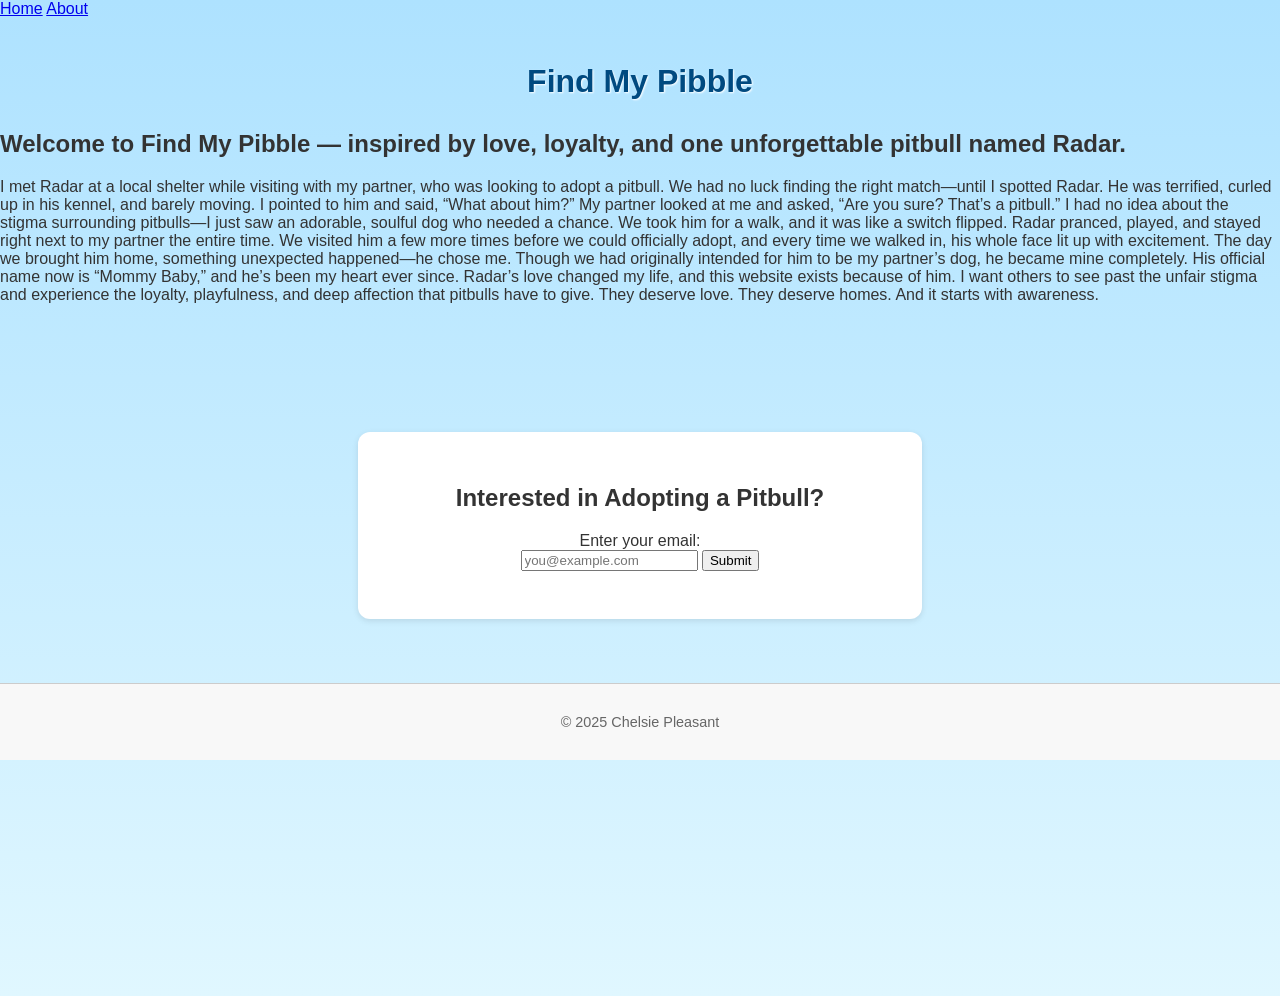
<file: index.html>
<!DOCTYPE html>
<html lang="en">
<head>
  <meta charset="UTF-8">
   <meta name="viewport" content="width=device-width, initial-scale=1.0">
  <link rel="stylesheet" href="style.css">
  <nav>
  <a href="index.html" class="active">Home</a>
  <a href="about.html">About</a>
</nav>

 <title>Pitbull Rescue</title>
</head>

<body>
  <h1>Find My Pibble</h1>
  <section id="bio">
  <h2>Welcome to Find My Pibble — inspired by love, loyalty, and one unforgettable pitbull named Radar.</h2>
    <p>I met Radar at a local shelter while visiting with my partner, who was looking to adopt a pitbull. We had no luck finding the right match—until I spotted Radar. He was terrified, curled up in his kennel, and barely moving. I pointed to him and said, “What about him?” My partner looked at me and asked, “Are you sure? That’s a pitbull.” I had no idea about the stigma surrounding pitbulls—I just saw an adorable, soulful dog who needed a chance.

We took him for a walk, and it was like a switch flipped. Radar pranced, played, and stayed right next to my partner the entire time. We visited him a few more times before we could officially adopt, and every time we walked in, his whole face lit up with excitement.

The day we brought him home, something unexpected happened—he chose me. Though we had originally intended for him to be my partner’s dog, he became mine completely. His official name now is “Mommy Baby,” and he’s been my heart ever since.

Radar’s love changed my life, and this website exists because of him. I want others to see past the unfair stigma and experience the loyalty, playfulness, and deep affection that pitbulls have to give. They deserve love. They deserve homes. And it starts with awareness. </p>
</section>

<div id="dog-list"></div>

  <section id="interest-form">
  <h2>Interested in Adopting a Pitbull?</h2>
  <form id="adopt-form">
    <label for="email">Enter your email:</label><br />
    <input type="email" id="email" required placeholder="you@example.com" />
    <button type="submit">Submit</button>
  </form>
  <p id="form-message"></p>
</section>

<footer>
  <p>&copy; 2025 Chelsie Pleasant</p>
</footer>
<script src="app.js"></script>
</body>
</html>
</file>
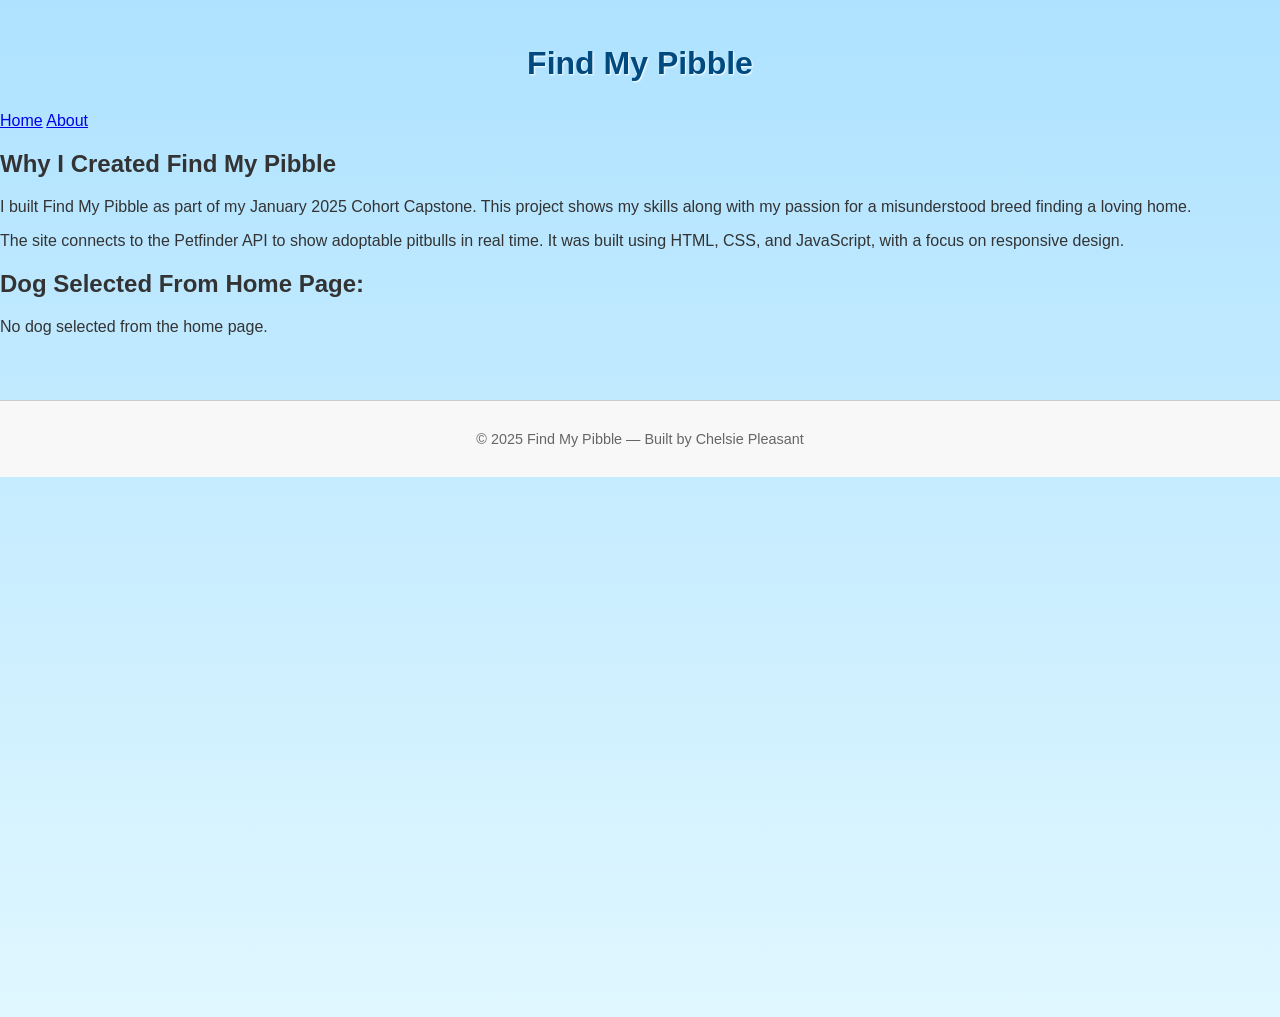
<file: about.html>
<!DOCTYPE html>
<html lang="en">
<head>
  <meta charset="UTF-8" />
  <meta name="viewport" content="width=device-width, initial-scale=1.0" />
  <title>About - Find My Pibble</title>
  <link rel="stylesheet" href="style.css" />
</head>
<body>
  <header>
    <h1>Find My Pibble</h1>
    <nav>
      <a href="index.html">Home</a>
      <a href="about.html" class="active">About</a>
    </nav>
  </header>

  <main>
    <section class="bio-section">
      <h2>Why I Created Find My Pibble</h2>
      <p>
        I built Find My Pibble as part of my January 2025 Cohort Capstone. 
        This project shows my skills along with my passion for a misunderstood breed finding a loving home.
      </p>
      <p>
        The site connects to the Petfinder API to show adoptable pitbulls in real time.
        It was built using HTML, CSS, and JavaScript, with a focus on responsive design.
      </p>
    </section>

    <section id="dog-details">
      <h2>Dog Selected From Home Page:</h2>
      <div id="dog-info">Loading...</div>
    </section>
  </main>

  <footer>
    <p>© 2025 Find My Pibble — Built by Chelsie Pleasant</p>
  </footer>

  <script>
    const clientId = 'wjLG4VXM5xc43wMsWsynrTTMUqdKORUsIKCsgueulhyvfquCLN';
    const clientSecret = 'E7ILoZMFTSNamjiXRZJjJx0RyOqqKeBc4dTBN39g';

    async function getAccessToken() {
      const response = await fetch('https://api.petfinder.com/v2/oauth2/token', {
        method: 'POST',
        headers: { 'Content-Type': 'application/x-www-form-urlencoded' },
        body: `grant_type=client_credentials&client_id=${clientId}&client_secret=${clientSecret}`
      });
      const data = await response.json();
      return data.access_token;
    }

    async function loadDogDetails() {
      const dogId = localStorage.getItem('selectedDogId');
      const dogInfoDiv = document.getElementById('dog-info');

      if (!dogId) {
        dogInfoDiv.textContent = 'No dog selected from the home page.';
        return;
      }

      try {
        const token = await getAccessToken();
        const response = await fetch(`https://api.petfinder.com/v2/animals/${dogId}`, {
          headers: { Authorization: `Bearer ${token}` }
        });
        const data = await response.json();
        const dog = data.animal;

        dogInfoDiv.innerHTML = `
          <img src="${dog.photos[0]?.medium || 'https://via.placeholder.com/300x200?text=No+Image'}" alt="${dog.name}">
          <h3>${dog.name}</h3>
          <p><strong>Breed:</strong> ${dog.breeds.primary}</p>
          <p><strong>Location:</strong> ${dog.contact.address.city || ''}, ${dog.contact.address.state || ''}</p>
          <p><strong>Description:</strong> ${dog.description || 'No description available.'}</p>
          <a href="${dog.url}" target="_blank">View Full Profile</a>
        `;
      } catch (error) {
        dogInfoDiv.textContent = 'Error loading dog details.';
        console.error(error);
      }
    }

    document.addEventListener('DOMContentLoaded', loadDogDetails);
  </script>
</body>
</html>
</file>
<file: style.css>
body {
  margin: 0;
  font-family: 'Segoe UI', sans-serif;
  background:
    url('https://www.transparenttextures.com/patterns/cloudy-day.png'),
    linear-gradient(to bottom, #aee2ff, #e0f7ff);
  background-repeat: repeat;
  background-size: auto;
  background-blend-mode: overlay;
  min-height: 100vh;
  color: #333;
}

h1 {
  text-align: center;
  padding: 1.5rem 1rem 0.5rem;
  color: #004a80;
  text-shadow: 1px 1px 2px white;
}

#dog-list {
  display: grid;
  grid-template-columns: repeat(auto-fit, minmax(250px, 1fr));
  gap: 1.5rem;
  padding: 2rem;
}

.dog-card {
  background-color: rgba(255, 255, 255, 0.9);
  border-radius: 12px;
  padding: 1rem;
  box-shadow: 0 4px 12px rgba(0, 0, 0, 0.1);
  text-align: center;
  transition: transform 0.2s ease;
}

.dog-card:hover {
  transform: translateY(-5px);
}

.dog-card img {
  width: 100%;
  height: auto;
  border-radius: 8px;
  margin-bottom: 0.5rem;
  object-fit: cover;
}

.dog-card h2 {
  margin: 0.5rem 0 0.25rem;
  color: #004a80;
}

.dog-card p {
  margin: 0.25rem 0;
}

.dog-card a {
  display: inline-block;
  margin-top: 0.5rem;
  text-decoration: none;
  background-color: #0077cc;
  color: white;
  padding: 0.4rem 0.75rem;
  border-radius: 6px;
  font-size: 0.9rem;
  transition: background-color 0.2s ease;
}

.dog-card a:hover {
  background-color: #005fa3;
}

#interest-form {
  position: relative;
  bottom: 0;
  margin: 3rem auto 2rem;
  padding: 2rem;
  max-width: 500px;
  background-color: #fff;
  border-radius: 12px;
  box-shadow: 0 2px 6px rgba(0,0,0,0.1);
  text-align: center;
}

body {
  min-height: 100vh;
  padding-bottom: 6rem;
}
footer {
  text-align: center;
  padding: 1rem;
  color: #666;
  background-color: #f8f8f8;
  font-size: 0.9rem;
  margin-top: 4rem;
  border-top: 1px solid #ccc;
}
</file>
